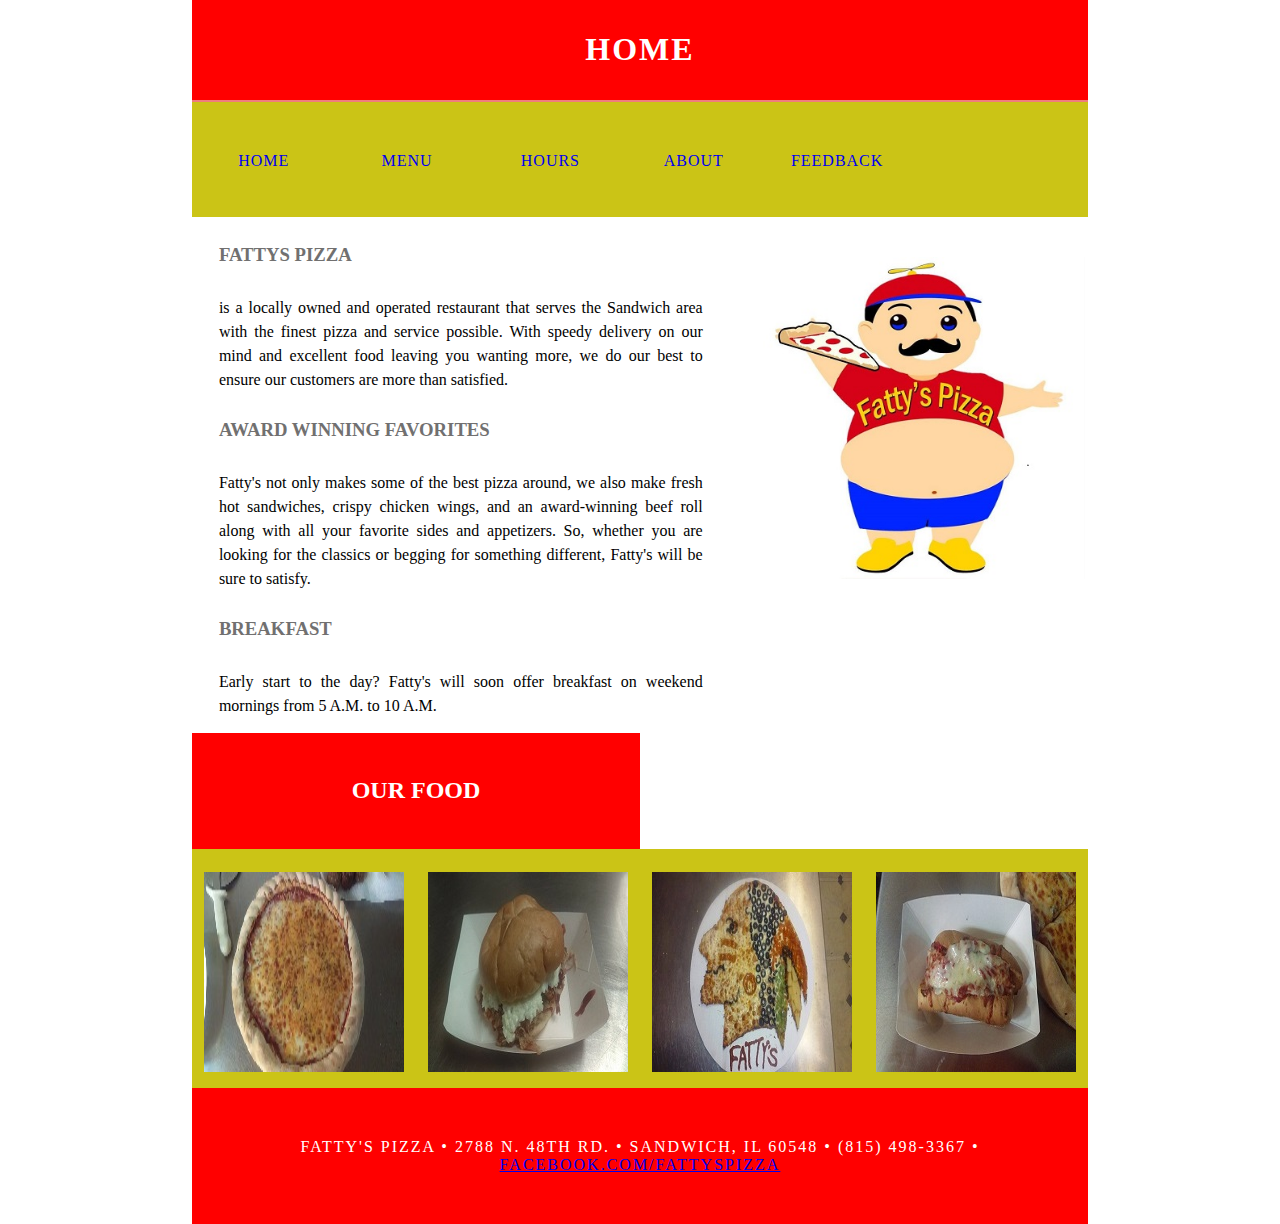
<file: index.htm>
<!doctype html>
<html>
<head>
<meta charset="utf-8">
<meta http-equiv="X-UA-Compatible" content="IE=edge">
<meta name="viewport" content="width=device-width, initial-scale=1">
<title>Fatty's Pizza - Home</title>
<link href="css/multiColumnTemplate.css" rel="stylesheet" type="text/css">
<!-- HTML5 shim and Respond.js for IE8 support of HTML5 elements and media queries -->
<!-- WARNING: Respond.js doesn't work if you view the page via file:// -->
<!--[if lt IE 9]>
      <script src="https://oss.maxcdn.com/html5shiv/3.7.2/html5shiv.min.js"></script>
      <script src="https://oss.maxcdn.com/respond/1.4.2/respond.min.js"></script>
    <![endif]-->
</head>
<body>
<div class="container">
  <header>
    <div class="primary_header">
      <h1 class="title">HOME</h1>
    </div>
    <nav class="secondary_header">
      <ul>
		<li><a href="index.htm">HOME</a></li>
        <li><a href="menu.htm">MENU</a></li>
        <li><a href="hours.htm">HOURS</a></li>
        <li><a href="About.htm">ABOUT</a></li>
		<li><a href="feedback.htm">FEEDBACK</a></li>
      </ul>
    </nav>
  </header>
  <section>
    <h2 class="noDisplay">Main Content</h2>
    <article class="left_article">
      <h3>Fattys Pizza</h3>
      <p>     is a locally owned and operated restaurant that serves the Sandwich area with the finest
              pizza and service possible. With speedy delivery on our mind and excellent food leaving you wanting more,
      we do our best to ensure our customers are more than satisfied.</p>
      <h3>Award Winning Favorites</h3>
      <p>Fatty's not only makes some of the best pizza around, we also make fresh hot sandwiches, crispy chicken wings,
              and an award-winning beef roll along with all your favorite sides and appetizers. So, whether you are looking 
      for the classics or begging for something different, Fatty's will be sure to satisfy.</p>
      <h3>Breakfast</h3>
      <p>Early start to the day? Fatty's will soon offer breakfast on weekend mornings from 5 A.M. to 10 A.M.</p>
    </article>
    <aside class="right_article"><img src="Images/FattysLogo.jpg" alt="Dining Room" width="399" height="299" class="placeholder"/> </aside>
  </section>
<div class="row blockDisplay">
    <div class="column_half left_half">
      <h2 class="column_title">OUR FOOD</h2>
    </div>
  </div>
  <div class="social">
    <p class="social_icon"><img src="Images/fattyscheesepizza.jpg" alt="" width="200" height="200"/></p>
    <p class="social_icon"><img src="Images/fattyspulledpork.jpg" alt="" width="200" height="200"/></p>
    <p class="social_icon"><img src="Images/fattysblackhawkpizza.jpg" alt="" width="200" height="200"/></p>
    <p class="social_icon"><img src="Images/fattysmeatballsub.jpg" alt="" width="200" height="200"/></p>
  </div>
  <footer class="secondary_header footer">
    <div class="copyright">Fatty's Pizza &bull; 2788 N. 48th Rd. &bull; Sandwich, IL 60548 &bull; (815) 498-3367 &bull;
	<a href="https://www.facebook.com/Fattyspizza/about/">facebook.com/fattyspizza</a></div>
  </footer>
</div>
</body>
</html>
</file>
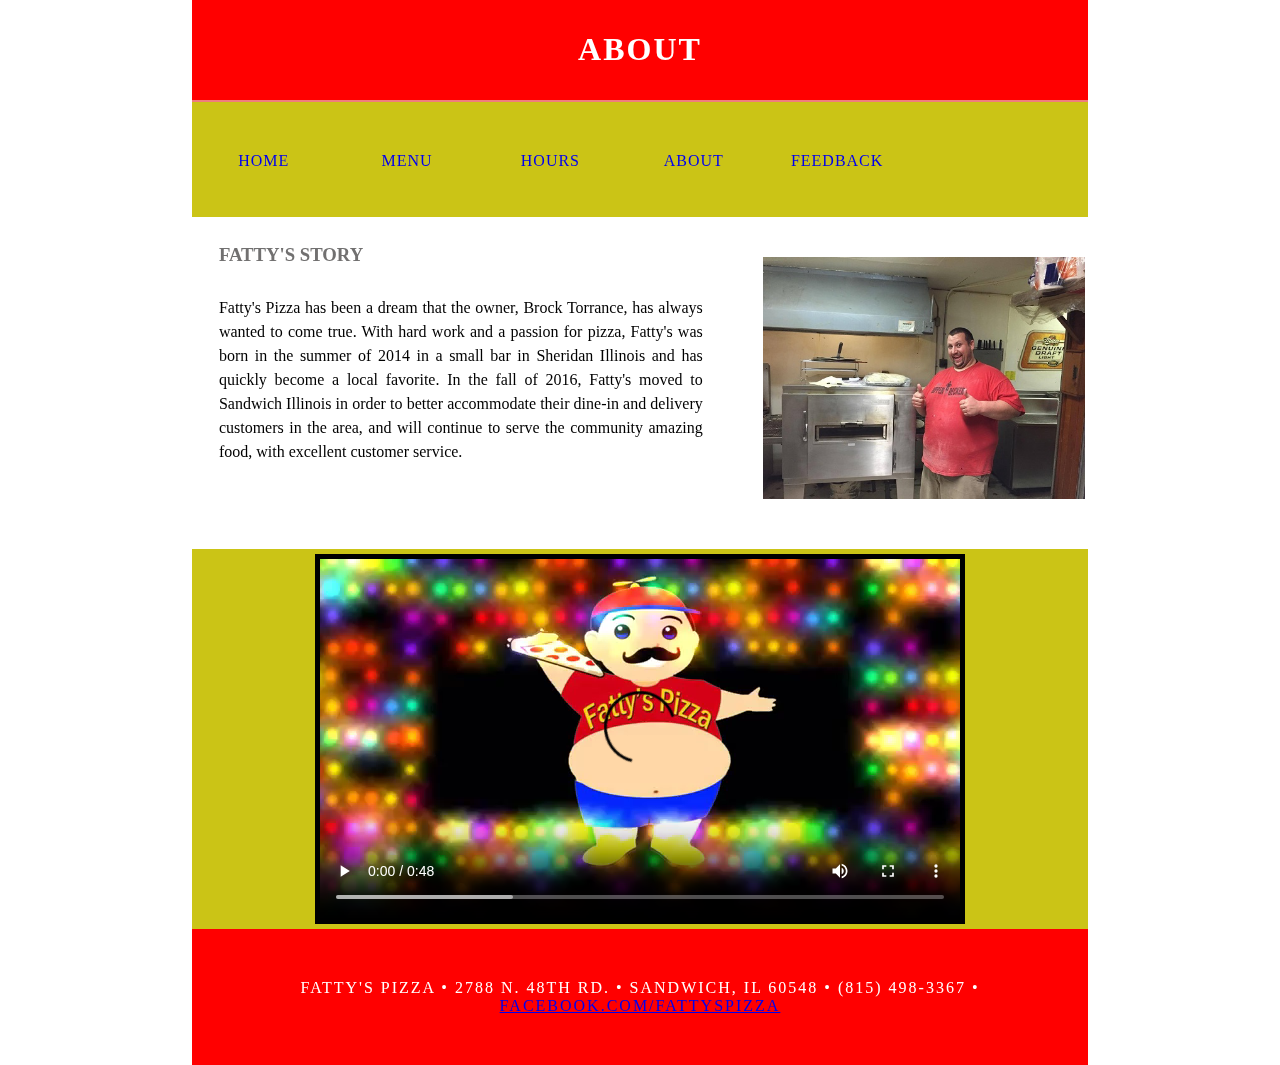
<file: About.htm>
<!doctype html>
<html>
<head>
<meta charset="utf-8">
<meta http-equiv="X-UA-Compatible" content="IE=edge">
<meta name="viewport" content="width=device-width, initial-scale=1">
<title>Fatty's Pizza - About</title>
<link href="css/multiColumnTemplate.css" rel="stylesheet" type="text/css">
<!-- HTML5 shim and Respond.js for IE8 support of HTML5 elements and media queries -->
<!-- WARNING: Respond.js doesn't work if you view the page via file:// -->
<!--[if lt IE 9]>
      <script src="https://oss.maxcdn.com/html5shiv/3.7.2/html5shiv.min.js"></script>
      <script src="https://oss.maxcdn.com/respond/1.4.2/respond.min.js"></script>
    <![endif]-->
</head>
<body>
<div class="container">
  <header>
    <div class="primary_header">
      <h1 class="title">ABOUT</h1>
    </div>
    <nav class="secondary_header">
      <ul>
        <li><a href="index.htm">HOME</a></li>
        <li><a href="menu.htm">MENU</a></li>
        <li><a href="hours.htm">HOURS</a></li>
        <li><a href="About.htm">ABOUT</a></li>
		<li><a href="feedback.htm">FEEDBACK</a></li>
      </ul>
    </nav>
  </header>
  <section>
    <h2 class="noDisplay">Main Content</h2>
    <article class="left_article">
      <h3>Fatty's Story</h3>
      <p>Fatty's Pizza has been a dream that the owner, Brock Torrance, has always wanted to come true. With hard work and a passion for pizza, Fatty's was born in the summer of 2014 in a small bar in Sheridan Illinois and has quickly become a local favorite. In the fall of 2016, Fatty's moved to Sandwich Illinois in order to better accommodate their dine-in and delivery customers in the area, and will continue to serve the community amazing food, with excellent customer service.</p>
    </article>
    <aside class="right_article"><img src="Images/fattysbrockkitchen.jpg" alt="" width="512" height="384" class="placeholder"/> </aside>
  </section>
  <div class="row blockDisplay"></div>
  <div class="social">
    <video controls>
       <source src="fattyspizzapromo.mp4" type="video/mp4"> 
       Your browser does not support this video. 
    </video>
  </div>
  <footer class="secondary_header footer">
    <div class="copyright">Fatty's Pizza &bull; 2788 N. 48th Rd. &bull; Sandwich, IL 60548 &bull; (815) 498-3367 &bull;
	<a href="https://www.facebook.com/Fattyspizza/about/">facebook.com/fattyspizza</a></div>
  </footer>
</div>
</body>
</html>
</file>
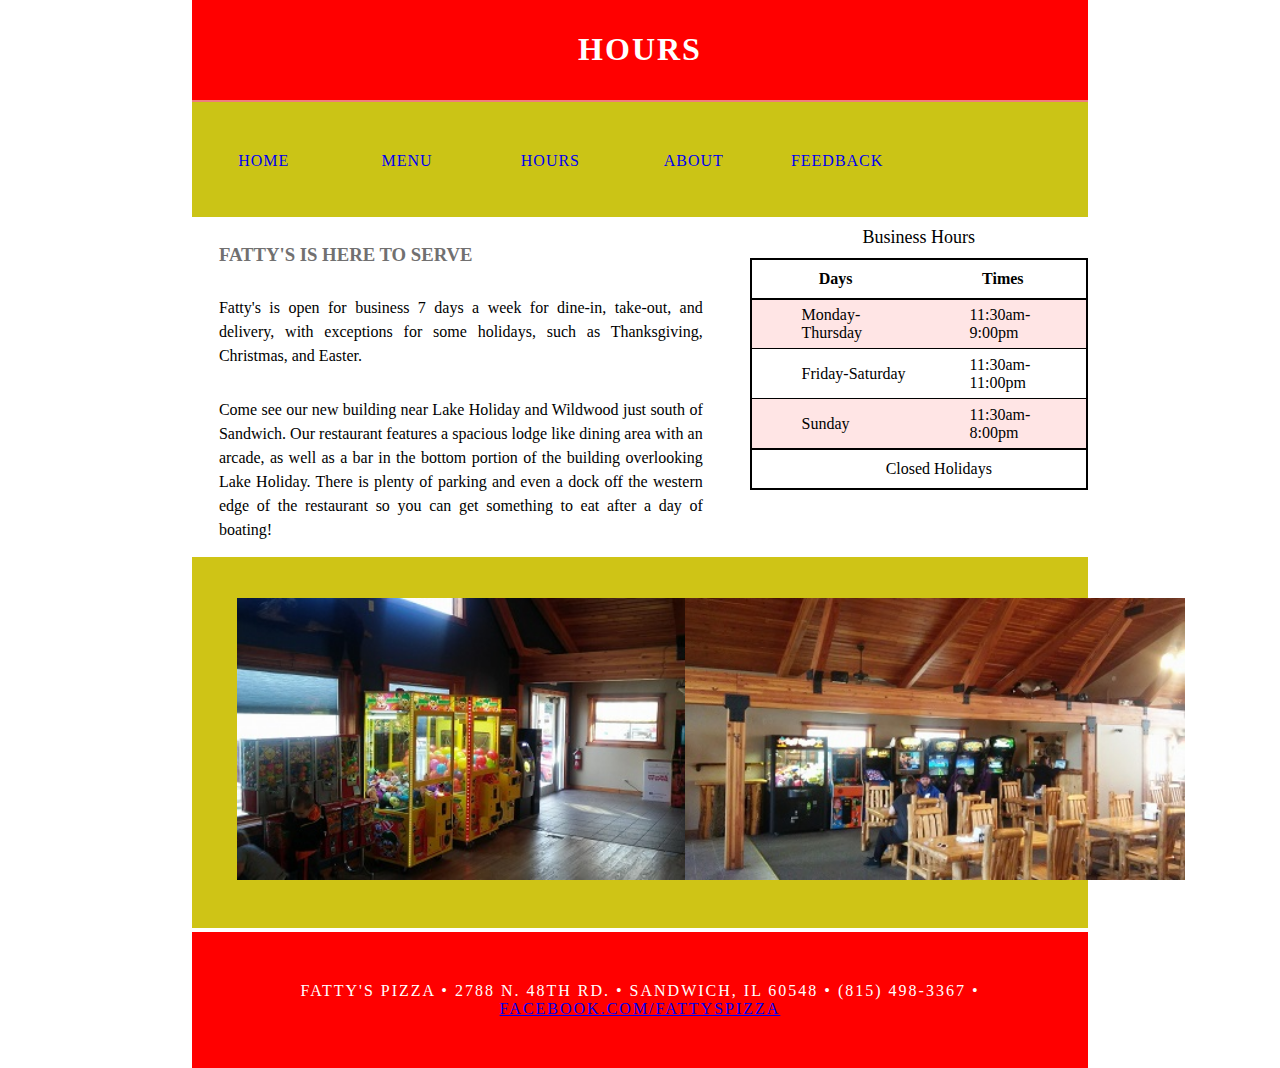
<file: hours.htm>
<!doctype html>
<html>
<head>
<meta charset="utf-8">
<meta http-equiv="X-UA-Compatible" content="IE=edge">
<meta name="viewport" content="width=device-width, initial-scale=1">
<title>Fatty's Pizza - Hours</title>
<link href="css/multiColumnTemplate.css" rel="stylesheet" type="text/css">
<link href="css/hoursstyles.css" rel="stylesheet" type="text/css">
<!-- HTML5 shim and Respond.js for IE8 support of HTML5 elements and media queries -->
<!-- WARNING: Respond.js doesn't work if you view the page via file:// -->
<!--[if lt IE 9]>
      <script src="https://oss.maxcdn.com/html5shiv/3.7.2/html5shiv.min.js"></script>
      <script src="https://oss.maxcdn.com/respond/1.4.2/respond.min.js"></script>
    <![endif]-->
</head>
<body>
<div class="container">
  <header>
    <div class="primary_header">
      <h1 class="title">HOURS</h1>
    </div>
    <nav class="secondary_header">
      <ul>
        <li><a href="index.htm">HOME</a></li>
        <li><a href="menu.htm">MENU</a></li>
        <li><a href="hours.htm">HOURS</a></li>
        <li><a href="About.htm">ABOUT</a></li>
        <li><a href="feedback.htm">FEEDBACK</a></li>
      </ul>
    </nav>
  </header>
  <section>
    <h2 class="noDisplay">Main Content</h2>
    <article class="left_article">
      <h3>Fatty's is Here to Serve</h3>
      <p>Fatty's is open for business 7 days a week for dine-in, take-out, and delivery, with exceptions for 
      some holidays, such as Thanksgiving, Christmas, and Easter.</p>
      <p>Come see our new building near Lake Holiday and Wildwood just south of Sandwich. Our restaurant 
             features a spacious lodge like dining area with an arcade, as well as a bar in the bottom portion
             of the building overlooking Lake Holiday. There is plenty of parking and even a dock off the western
      edge of the restaurant so you can get something to eat after a day of boating!</p>
    </article>
    <aside class="right_article">
    	<table class="Hours">
              <caption>Business Hours</caption>
              <thead>
                 <tr>
                    <th>Days</th>
                    <th>Times</th>
                 </tr>
              </thead>
              <tfoot>
                 <tr> 
                    <td colspan="2">Closed Holidays</td>
                 </tr>
              </tfoot>
              <tbody>
                 <tr>
                    <td>Monday-Thursday</td>
                    <td>11:30am-9:00pm</td>
                 </tr>
                 <tr>
                    <td>Friday-Saturday</td>
                    <td>11:30am-11:00pm</td>
                 </tr>
                 <tr>
                    <td>Sunday</td>
                    <td>11:30am-8:00pm</td>
                 </tr>
              </tbody>
           </table>
    </aside>
  </section>
  <div class="row">
    <div class="columns">
      <p class="thumbnail_align"> <img src="Images/fattysarcade.jpg" alt="" width="500" height="282"/> </p>
    </div>
    <div class="columns">
      <p class="thumbnail_align"> <img src="Images/fattysdiningroom.jpg" alt="" width="500" height="282"/> </p>
    </div>
  </div>
  <div class="row blockDisplay"></div>
  <footer class="secondary_header footer">
    <div class="copyright">Fatty's Pizza &bull; 2788 N. 48th Rd. &bull; Sandwich, IL 60548 &bull; (815) 498-3367 &bull;
	<a href="https://www.facebook.com/Fattyspizza/about/">facebook.com/fattyspizza</a></div>
  </footer>
</div>
</body>
</html>
</file>
<file: css/multiColumnTemplate.css>
@charset "UTF-8";
@import url("aboutStyles.css");
.container {
	background-color: #FFFFFF;
	width: 70%;
	margin-left: auto;
	margin-right: auto;
	border-bottom-width: 0px;
	padding-left: 0px;
	padding-top: 0px;
	padding-right: 0px;
	padding-bottom: 0px;
	height: 100%;
}
.row {
	width: 100%;
	margin-top: 0px;
	margin-right: 0px;
	margin-bottom: 0px;
	margin-left: 0px;
	padding-top: 0px;
	padding-right: 0px;
	padding-bottom: 0px;
	padding-left: 0px;
	display: inline-block;
	background-color: #CFC416;
}
.row.blockDisplay {
	display: block;
}
.column_half {
	width: 50%;
	float: left;
	margin-top: 0px;
}
.columns {
	width: 50%;
	float: left;
	font-family: "Source Sans Pro";
	color: #A5A5A5;
	line-height: 24px;
	padding-top: 10px;
	padding-bottom: 10px;
	text-align: justify;
	margin-top: 15px;
	margin-bottom: 15px;
	padding-left: 0px;
	padding-right: 0px;
	margin-left: 0px;
	margin-right: 0px;
}
.row .columns p {
	padding-left: 10%;
	padding-right: 10%;
}
.container .columns h4 {
	text-align: center;
	color: #01B2D1;
}
.primary_header {
	width: 100%;
	background-color: #FF0000;
	padding-top: 10px;
	padding-bottom: 10px;
	clear: left;
	border-bottom: 2px solid #F07D7D;
	border-top-color: #F07D7D;
	border-right-color: #F07D7D;
	border-left-color: #F07D7D;
}
.secondary_header {
	width: 100%;
	padding-top: 50px;
	padding-bottom: 50px;
	background-color: #CBC416;
	clear: left;
}
.container .secondary_header ul {
	margin-top: 0%;
	margin-right: auto;
	margin-bottom: 0px;
	margin-left: auto;
	padding-top: 0px;
	padding-right: 0px;
	padding-bottom: 15px;
	padding-left: 0px;
	width: 100%;
}
.secondary_header ul li, a:visited {
	list-style: none;
	float: left;
	margin-right: auto;
	margin-top: 0px;
	font-family: "Source Sans Pro";
	font-weight: normal;
	color: #FFFFFF;
	letter-spacing: 1px;
	margin-left: auto;
	text-align: center;
	width: 16%;
	transition: all 0.3s linear;
}
.secondary_header ul li a {
	text-decoration: none;
}
.secondary_header ul li a:hover {
	color: #717070;
	cursor: pointer;
}
.left_article {
	background-color: #FFFFFF;
	width: 60%;
	float: left;
	font-family: "Source Sans Pro";
	color: #000000;
	padding-bottom: 0px;
}
.noDisplay {
	display: none;
}
.container .left_article h3 {
	padding-left: 5%;
	padding-right: 5%;
	margin-top: 5%;
	color: #717070;
	font-weight: bold;
	text-transform: uppercase;
}
.container .left_article p {
	padding-left: 5%;
	padding-right: 5%;
	text-align: justify;
	line-height: 24px;
	margin-top: 30px;
	margin-bottom: 15px;
	color: #000000;
}
.right_article {
	width: 40%;
	float: left;
	padding-top: 10px;
	padding-bottom: 20px;
	padding-left: 0px;
}
.container .right_article ul {
	margin-top: 0px;
	margin-right: 0px;
	margin-bottom: 0px;
	margin-left: 0px;
	padding-top: 0px;
	padding-right: 0px;
	padding-bottom: 0px;
	padding-left: 0px;
}
.right_article ul li {
	font-family: "Source Sans Pro";
	list-style: none;
	text-align: center;
	background-color: #B3B3B3;
	width: 90%;
	margin-left: auto;
	margin-right: auto;
	margin-top: 10px;
	margin-bottom: 10px;
	padding-top: 15px;
	padding-bottom: 15px;
	color: #FFFFFF;
	font-weight: bold;
	border-radius: 0px;
	transition: all 0.3s linear;
	border-left: 5px solid #717070;
}
.right_article ul li:hover {
	background-color: #717070;
	cursor: pointer;
}
.footer {
	background-color: #FF0000;
}
.title {
	font-weight: bold;
	font-style: normal;
	font-family: "Source Sans Pro";
	text-align: center;
	color: #FFFFFF;
	letter-spacing: 2px;
}
.placeholder {
	/* [disabled]max-width: 400px; */
	/* [disabled]max-height: 300px; */
	padding-top: 30px;
	padding-left: 30px;
	margin: auto;
	padding-bottom: 30px;
	display: block;
	width: 90%;
	height: 80%;
}
.left_half {
	background-color: #FF0000;
}
.container .column_half.left_half h2 {
	color: #FFFFFF;
	font-family: "Source Sans Pro";
	text-align: center;
}
.right_half {
	background-color: #01B2D1;
	color: #FFFFFF;
	font-family: "Source Sans Pro";
	text-align: center;
	font-weight: bold;
}
.column_title {
	padding-top: 25px;
	padding-bottom: 25px;
}
.copyright {
	text-align: center;
	background-color: #FF0000;
	color: #FFFFFF;
	text-transform: uppercase;
	font-weight: lighter;
	letter-spacing: 2px;
	border-top-width: 2px;
	font-family: "Source Sans Pro";
	text-decoration: none;
}
body {
	margin-top: 0px;
	margin-right: 0px;
	margin-bottom: 0px;
	margin-left: 0px;
}

@media (max-width: 320px) {
.secondary_header ul li {
	float: none;
	margin-top: 28px;
	margin-left: 0px;
	width: 100%;
}
.container .secondary_header ul {
	margin-top: 0px;
	margin-right: 0px;
	margin-bottom: 0px;
	margin-left: 0px;
	padding-top: 0px;
	padding-right: 0px;
	padding-bottom: 0px;
	padding-left: 0px;
	height: auto;
	width: 100%;
	text-align: center;
}
.secondary_header {
	margin-top: 0px;
	margin-right: 0px;
	margin-bottom: 0px;
	margin-left: 0px;
	padding-top: 1px;
	padding-bottom: 40px;
}
.left_article {
	width: 100%;
	height: auto;
}
.right_article {
	width: 100%;
	height: auto;
}
.placeholder {
	width: 100%;
	margin-top: 22PX;
	margin-right: 0px;
	margin-bottom: 22PX;
	margin-left: 0px;
	padding-top: 0px;
	padding-right: 0px;
	padding-bottom: 0px;
	padding-left: 0px;
	max-width: 400px;
	max-height: 200px;
	height: auto;
}
.columns {
	width: 100%;
	margin-top: 0px;
	margin-right: 0px;
	margin-bottom: 0px;
	margin-left: 0px;
	padding-top: 0PX;
	padding-right: 0PX;
	padding-bottom: 0PX;
	padding-left: 0PX;
}
.columns p {
	padding-left: 10px;
	padding-right: 10px;
}
.column_half.left_half {
	width: 100%;
}
.column_half.right_half {
	width: 100%;
}
.copyright {
	padding-top: 25px;
	padding-bottom: 0px;
	margin-bottom: 0px;
}
.container .left_article h3 {
	margin-top: 30px;
}
.social .social_icon img {
	width: 80%;
}
.container .secondary_header {
}
}

@media (min-width: 321px) and (max-width: 768px) {
.secondary_header ul li {
	float: none;
	margin-top: 28px;
	margin-left: 0px;
	width: 100%;
}
.container .secondary_header ul {
	margin-top: 0px;
	margin-right: 0px;
	margin-bottom: 0px;
	margin-left: 0px;
	padding-top: 0px;
	padding-right: 0px;
	padding-bottom: 0px;
	padding-left: 0px;
	height: auto;
	width: 100%;
	text-align: center;
}
.secondary_header {
	margin-top: 0px;
	margin-right: 0px;
	margin-bottom: 0px;
	margin-left: 0px;
	padding-top: 1px;
	padding-bottom: 40px;
}
.left_article {
	width: 100%;
	height: auto;
}
.right_article {
	width: 100%;
	height: auto;
	padding-bottom: 25px;
}
.placeholder {
	margin-top: 0px;
	margin-right: 0px;
	margin-bottom: 0px;
	margin-left: 0px;
	padding-top: 0px;
	padding-right: 0px;
	padding-bottom: 0px;
	padding-left: 0px;
	width: 100%;
	max-width: 100%;
	height: auto;
	max-height: 100%;
}
.columns {
	width: 100%;
	margin-top: 6px;
	margin-right: 0px;
	margin-bottom: 6px;
	margin-left: 0px;
	padding-top: 0px;
	padding-right: 0px;
	padding-bottom: 0px;
	padding-left: 0px;
}
.columns p {
	padding-left: 14px;
	padding-right: 14px;
}
.column_half.left_half {
	width: 100%;
}
.column_half.right_half {
	width: 100%;
}
}

@media (min-width: 769px) and (max-width: 1000px) {
.secondary_header {
	overflow: auto;
	padding-top: 30px;
	padding-bottom: 30px;
}
.secondary_header ul li {
	margin-top: 10px;
	margin-right: 7%;
	margin-bottom: 10px;
	margin-left: 7%;
}
.left_article {
	height: auto;
}
.right_article {
	height: auto;
	padding-bottom: 27px;
}
.placeholder {
	width: 100%;
	margin-left: 0px;
	margin-right: 0px;
	padding-left: 0px;
	padding-right: 0px;
}
.columns {
	width: 50%;
	float: left;
	padding-left: 0px;
	padding-top: 0px;
	padding-right: 0px;
	padding-bottom: 0px;
}
.container .columns p {
	padding-left: 25px;
	padding-right: 25px;
}
}

@media (min-width: 1001px) {
}
.thumbnail {
	width: 100px;
	border-radius: 200px;
	height: 100px;
	margin-left: auto;
}
.thumbnail_align {
	text-align: center;
}
.social {
	text-align: center;
	margin-right: 0px;
	margin-bottom: 0px;
	margin-left: 0px;
	width: 100%;
	background-color: #CBC416;
	clear: both;
	overflow: auto;
}
.social_icon {
	width: 25%;
	text-align: center;
	float: left;
	transition: all 0.3s linear;
	line-height: 0px;
	padding-top: 7px;
}
.container .social .social_icon:hover {

}
.main {
}
</file>
<file: css/hoursstyles.css>
/* Table Styles */ 

table {
   clear: left;
   float: left;
   font-size: 16px;
   margin-bottom: 20px;
   margin-left: 20px;
   border: 2px solid black;
   border-collapse: collapse;
}

table td {
  padding-top: 0px;
  padding-bottom: 0px;
  padding-left: 50px;
  padding-right: 10px;
}

table caption {
   font-size: 18px;
   caption-side: top;
   text-align: center;
   margin-bottom: 10px;
}

/* table header styles */

table thead {
   background-color: rgba(255, 255, 255, 0.6);
   border-bottom: 2px solid black;
}

table thead tr {
   height: 40px;
}

/* Table Footer Styles */

table tfoot {
  background-color: rgba(255, 255, 255, 0.6);
  border-top: 2px solid black;
  text-align: center;
}

table tfoot tr {
   height: 40px;
}

/* Table Body Styles */

table tbody tr {
   height: 50px;
   border-bottom: 1px solid black;  
}

table tbody tr:nth-of-type(even) {
   background-color: rgba(255, 255, 255, 0.6);
}

table tbody tr:nth-of-type(odd) {
   background-color: rgba(255, 211, 211, 0.6);
}
</file>
